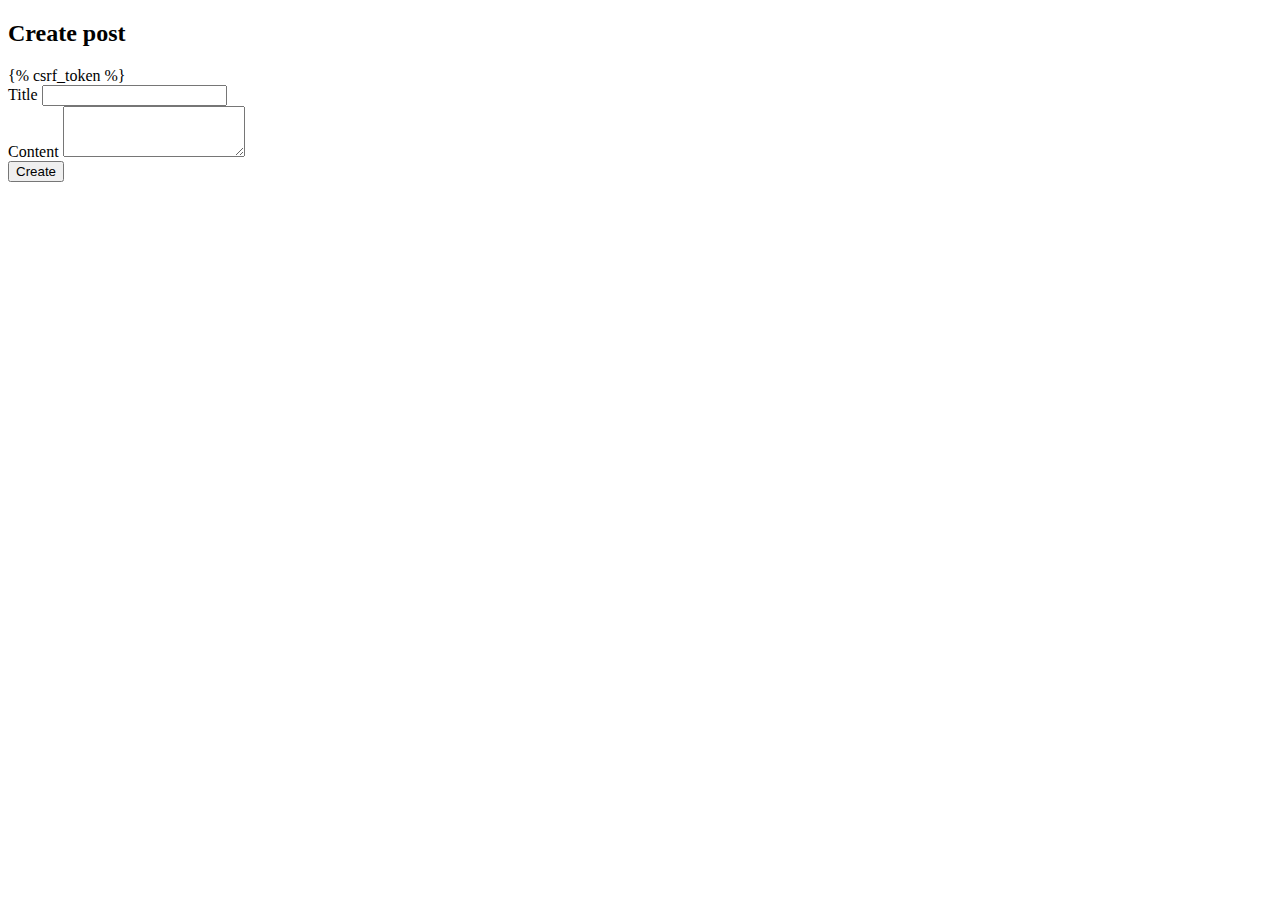
<file: crud/templates/create.html>
<!DOCTYPE html>
<html lang="en">
<head>
    <meta charset="UTF-8">
    <meta name="viewport" content="width=device-width, initial-scale=1.0">
    <title>Crud Django</title>
    <link href="https://cdn.jsdelivr.net/npm/bootstrap@5.0.0-beta1/dist/css/bootstrap.min.css" rel="stylesheet" integrity="sha384-giJF6kkoqNQ00vy+HMDP7azOuL0xtbfIcaT9wjKHr8RbDVddVHyTfAAsrekwKmP1" crossorigin="anonymous">
</head>
<body>
    <div class="container">
        <div class="row">
            <div class="col-sm-8 offset-sm-2">
                <h2 class="display-6">Create post</h2>
                <form action="" method="post">
                    {% csrf_token %}
                    <div class="mb-3">
                        <label for="exampleFormControlInput1" class="form-label">Title</label>
                        <input type="text" class="form-control" id="exampleFormControlInput1" name="title">
                      </div>
                      <div class="mb-3">
                        <label for="exampleFormControlTextarea1" class="form-label">Content</label>
                        <textarea class="form-control" id="exampleFormControlTextarea1" rows="3" name="content"></textarea>
                      </div>
                      <button type="submit" class="btn btn-primary">Create</button>
                </form>
            </div>
        </div>
    </div>
</body>
</html>
</file>
